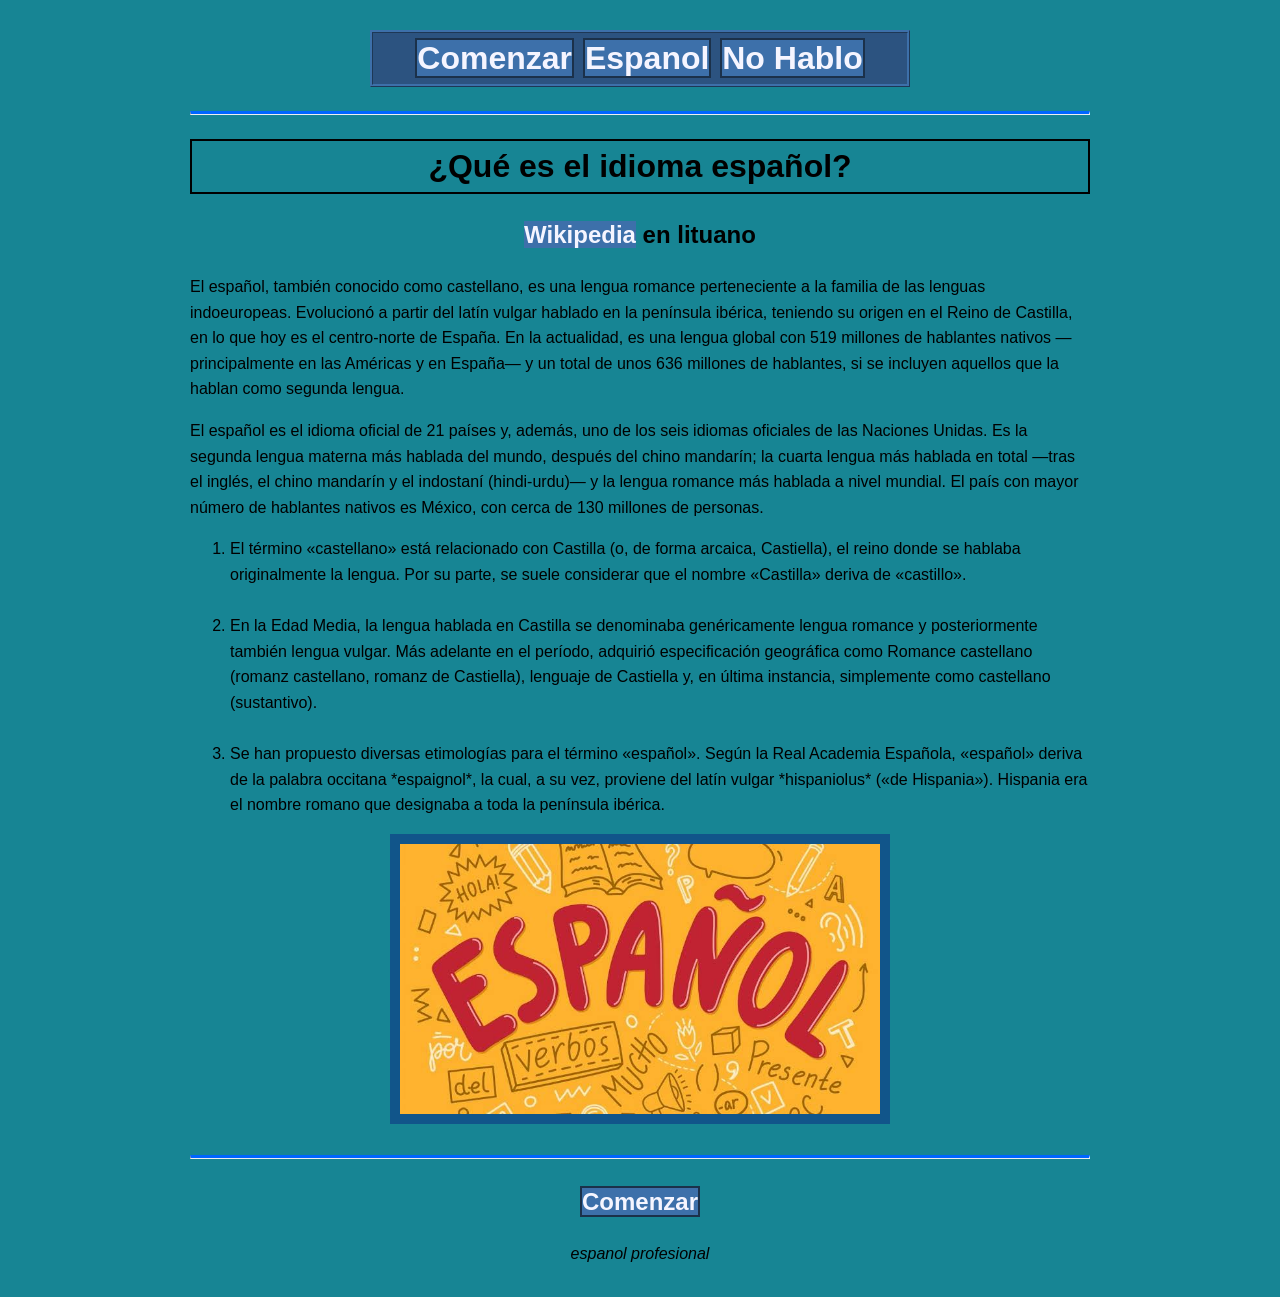
<file: index.html>
<!DOCTYPE html>
<html lang="es">
<head>
    <meta charset="UTF-8">
    <meta name="viewport" content="width=device-width, initial-scale=1.0">
    <link rel="stylesheet" href="style.css">
    <title>Document</title>
</head> 
<body>
    <h1 align="middle"><nav align="middle"><b>
        <a href="index.html">Comenzar</a>
        <a href="espanol.html">Espanol</a>
        <a href="nohablo.html">No Hablo</a>
    </nav></b></h1>
    <hr>
    <main>
        <h1 class="mainh1" align="middle">¿Qué es el idioma español?</h1>
        <h2 align="middle"><a class="midtext" href="https://en.wikipedia.org/wiki/Spanish_language" target="_blank">Wikipedia</a> en lituano</h2>
        <p>
            El español, también conocido como castellano, es una lengua romance perteneciente a la familia de las lenguas indoeuropeas. 
            Evolucionó a partir del latín vulgar hablado en la península ibérica, teniendo su origen en el Reino de Castilla, en lo que 
            hoy es el centro-norte de España. En la actualidad, es una lengua global con 519 millones de hablantes nativos —principalmente 
            en las Américas y en España— y un total de unos 636 millones de hablantes, si se incluyen aquellos que la hablan como segunda lengua.
        </p>

        <p>El español es el idioma oficial de 21 países y, además, uno de los seis idiomas oficiales de las Naciones Unidas. Es la segunda 
            lengua materna más hablada del mundo, después del chino mandarín; la cuarta lengua más hablada en total —tras el inglés, el chino 
            mandarín y el indostaní (hindi-urdu)— y la lengua romance más hablada a nivel mundial. El país con mayor número de hablantes nativos 
            es México, con cerca de 130 millones de personas.
        </p>

        <ol>
            <li>El término «castellano» está relacionado con Castilla (o, de forma arcaica, Castiella), el reino donde se hablaba originalmente 
                la lengua. Por su parte, se suele considerar que el nombre «Castilla» deriva de «castillo».</li><br>

            <li>En la Edad Media, la lengua hablada en Castilla se denominaba genéricamente lengua romance y posteriormente también lengua vulgar.
                Más adelante en el período, adquirió especificación geográfica como Romance castellano (romanz castellano, romanz de Castiella),
                lenguaje de Castiella y, en última instancia, simplemente como castellano (sustantivo).</li><br>

            <li>Se han propuesto diversas etimologías para el término «español». Según la Real Academia Española, «español» deriva de la palabra 
                occitana *espaignol*, la cual, a su vez, proviene del latín vulgar *hispaniolus* («de Hispania»). Hispania era el nombre romano 
                que designaba a toda la península ibérica.</li>
        </ol>
        <p align="middle"><img src="images/foto1.jpg" alt="Espanol calba"></p>
        <hr>
    </main>
    <footer>
     <h2 align="middle"><a href="index.html">Comenzar</a></h2>
     <p align="middle"><i>espanol profesional</i></p>
    </footer>
</body>
</html>
</file>
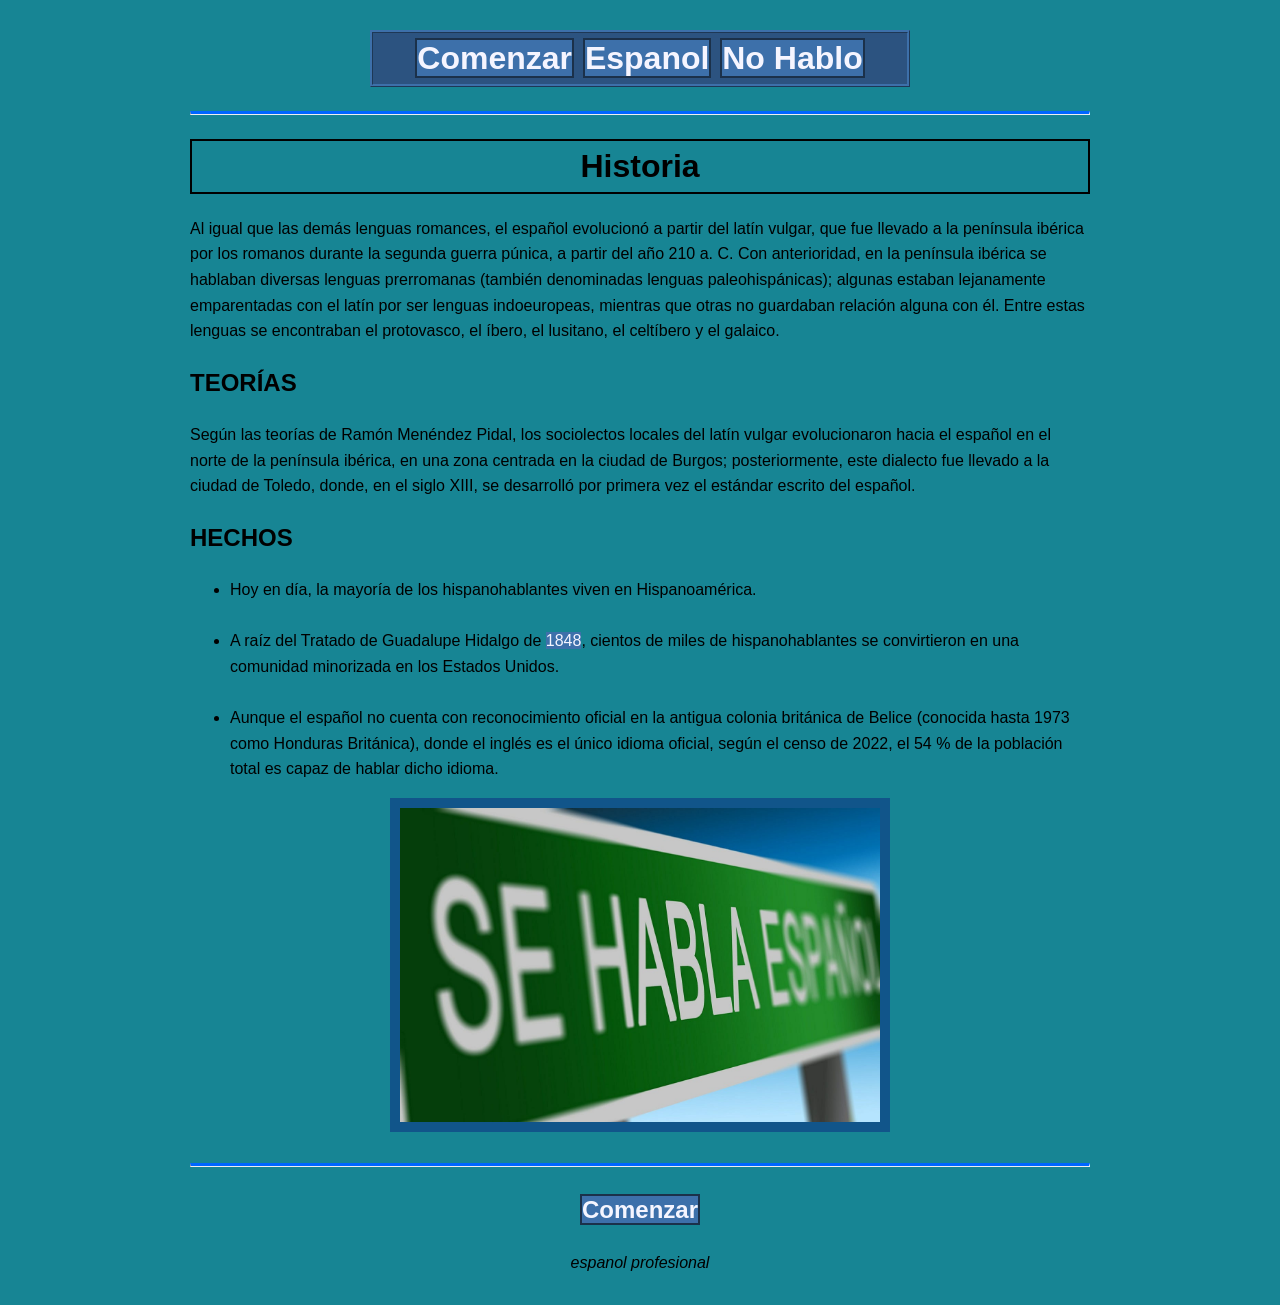
<file: espanol.html>
<!DOCTYPE html>
<html lang="es">
<head>
    <meta charset="UTF-8">
    <meta name="viewport" content="width=device-width, initial-scale=1.0">
    <link rel="stylesheet" href="style.css">
    <title>Document</title>
</head> 
<body>
    <h1 align="middle"><nav align="middle"><b>
        <a href="index.html">Comenzar</a>
        <a href="espanol.html">Espanol</a>
        <a href="nohablo.html">No Hablo</a>
    </nav></b></h1>
    <hr>
    <main>
        <h1 class="mainh1" align="middle">Historia</h1>
        <p>
            Al igual que las demás lenguas romances, el español evolucionó a partir del latín vulgar, que fue llevado a la península ibérica por 
            los romanos durante la segunda guerra púnica, a partir del año 210 a. C. Con anterioridad, en la península ibérica se hablaban diversas 
            lenguas prerromanas (también denominadas lenguas paleohispánicas); algunas estaban lejanamente emparentadas con el latín por ser lenguas 
            indoeuropeas, mientras que otras no guardaban relación alguna con él. Entre estas lenguas se encontraban el protovasco, el íbero, el 
            lusitano, el celtíbero y el galaico.
        </p>
        
        <h2>TEORÍAS</h2>

        <p>Según las teorías de Ramón Menéndez Pidal, los sociolectos locales del latín vulgar evolucionaron hacia el español en el norte de la 
            península ibérica, en una zona centrada en la ciudad de Burgos; posteriormente, este dialecto fue llevado a la ciudad de Toledo, donde,
             en el siglo XIII, se desarrolló por primera vez el estándar escrito del español.
        </p>

        <h2>HECHOS</h2>

        <ul>
            <li>Hoy en día, la mayoría de los hispanohablantes viven en Hispanoamérica.</li><br>

            <li>A raíz del Tratado de Guadalupe Hidalgo de <a class="midtext" href="https://en.wikipedia.org/wiki/1848" target="_blank">1848</a>, cientos de miles de hispanohablantes se convirtieron en una comunidad minorizada en 
                los Estados Unidos.</li><br>

            <li>Aunque el español no cuenta con reconocimiento oficial en la antigua colonia británica de Belice (conocida hasta 1973 como Honduras Británica), 
                donde el inglés es el único idioma oficial, según el censo de 2022, el 54 % de la población total es capaz de hablar dicho idioma.</li>
        </ul>
        <p align="middle"><img src="images/foto2.jpg" alt="Espanol"></p>
        <hr>
    </main>
    <footer>
     <h2 align="middle"><a href="index.html">Comenzar</a></h2>
     <p align="middle"><i>espanol profesional</i></p>
    </footer>
</body>
</html>
</file>
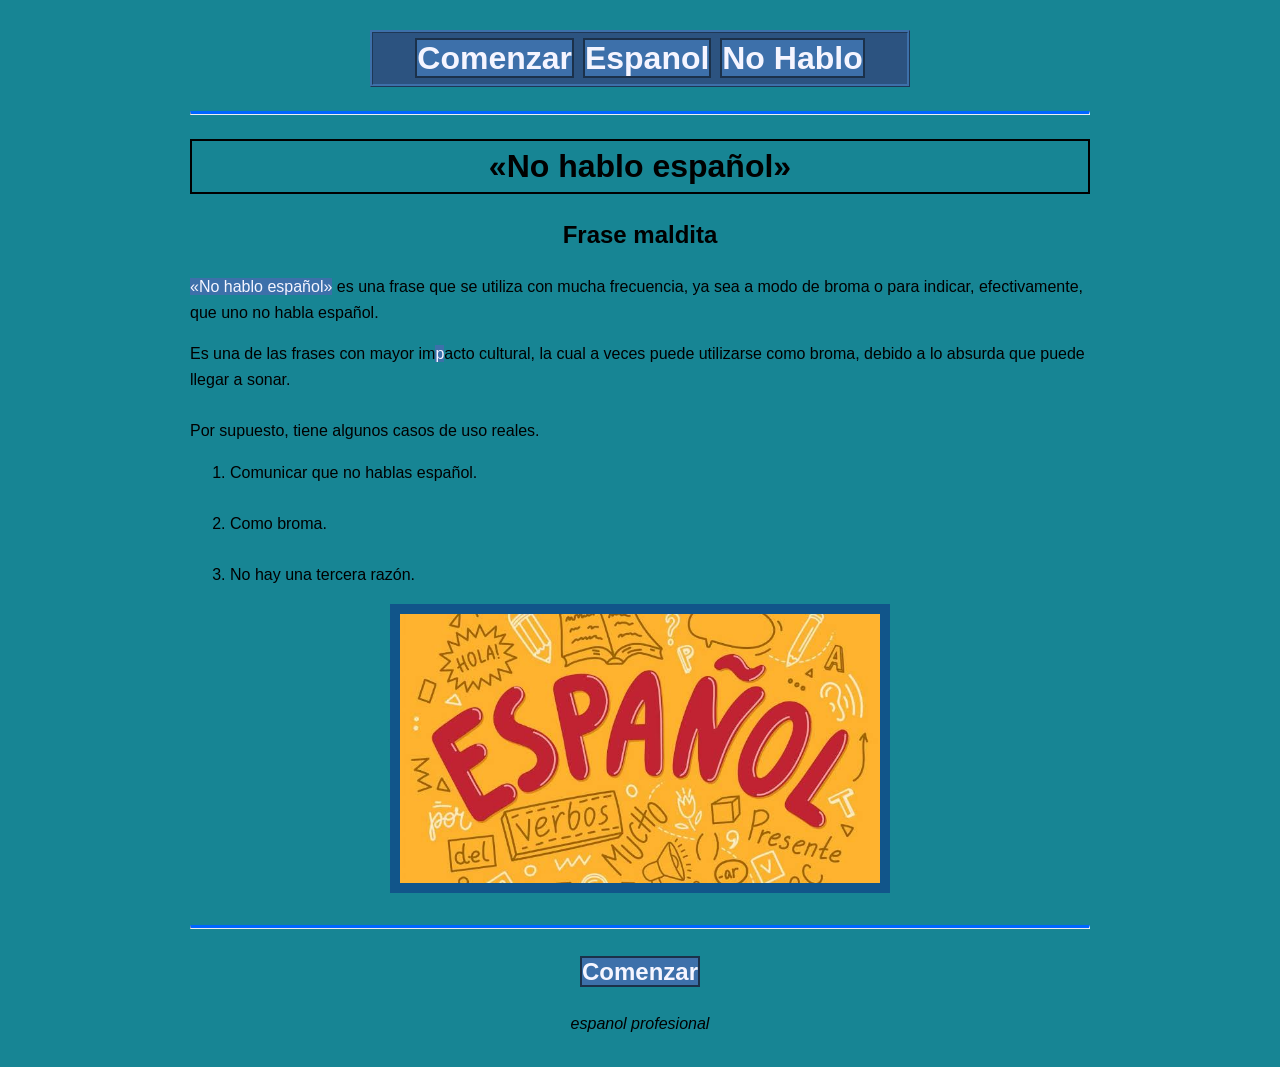
<file: nohablo.html>
<!DOCTYPE html>
<html lang="es">
<head>
    <meta charset="UTF-8">
    <meta name="viewport" content="width=device-width, initial-scale=1.0">
    <link rel="stylesheet" href="style.css">
    <title>Document</title>
</head> 
<body>
    <h1 align="middle"><nav align="middle"><b>
        <a href="index.html">Comenzar</a>
        <a href="espanol.html">Espanol</a>
        <a href="nohablo.html">No Hablo</a>
    </nav></b></h1>
    <hr>
    <main>
        <h1 class="mainh1" align="middle">«No hablo español»</h1>
        <h2 align="middle">Frase maldita</h2>
        <p>
            <a class="midtext" href="https://www.ingles.com/traductor/no%20hablo%20espa%C3%B1ol" target="_blank">«No hablo español»</a> es una frase que se utiliza 
                con mucha frecuencia, ya sea a modo de broma o para indicar, efectivamente, que uno no habla español.
        </p>

        <p>Es una de las frases con mayor im<a class="midtext" href="https://en.wikipedia.org/wiki/P" target="_blank">p</a>acto cultural, la cual a veces puede utilizarse como broma, 
            debido a lo absurda que puede llegar a sonar.<br><br>
            Por supuesto, tiene algunos casos de uso reales.
        </p>

        <ol>
            <li>Comunicar que no hablas español.</li><br>

            <li>Como broma.</li><br>

            <li>No hay una tercera razón.</li>
        </ol>
        <p align="middle"><img src="images/foto1.jpg" alt="zzz"></p>
        <hr>
    </main>
    <footer>
     <h2 align="middle"><a href="index.html">Comenzar</a></h2>
     <p align="middle"><i>espanol profesional</i></p>
    </footer>
</body>
</html>
</file>
<file: style.css>
img {
    width: 500px;
    max-width: 100%;
    height: auto;
    border: 10px solid #11558a;
    box-sizing: border-box;
}

a.midtext {
    border: 0px;
}

a.midtext:hover {
    border: 0px;
}

h1.mainh1 {
    border: 2px solid;
}

a {
    color: #f5f5ff;
    text-decoration: none;
    border: 2px solid #0000008f;
    background: #3d70aa;
}

nav {
    background: #2c5380;
    margin-left: 180px;
    margin-right: 180px;
    border: 3px ridge;
    border-color: #3d70aa;
    box-sizing: border-box;
}

a:hover {
    background: #0073a8;
    color: #ffffff;
    border: 5px solid #0000008f;
}

hr {
    border: 20;
    border-top: 3px solid #0066ff;
    margin:24px 0;
}

body {
    background: #178594;
    color: #000000;
    font-family: Arial, sans-serif;
    max-width: 900px;
    margin: 30px auto;
    padding: 0 20px;
    line-height: 1.6;
}
</file>
